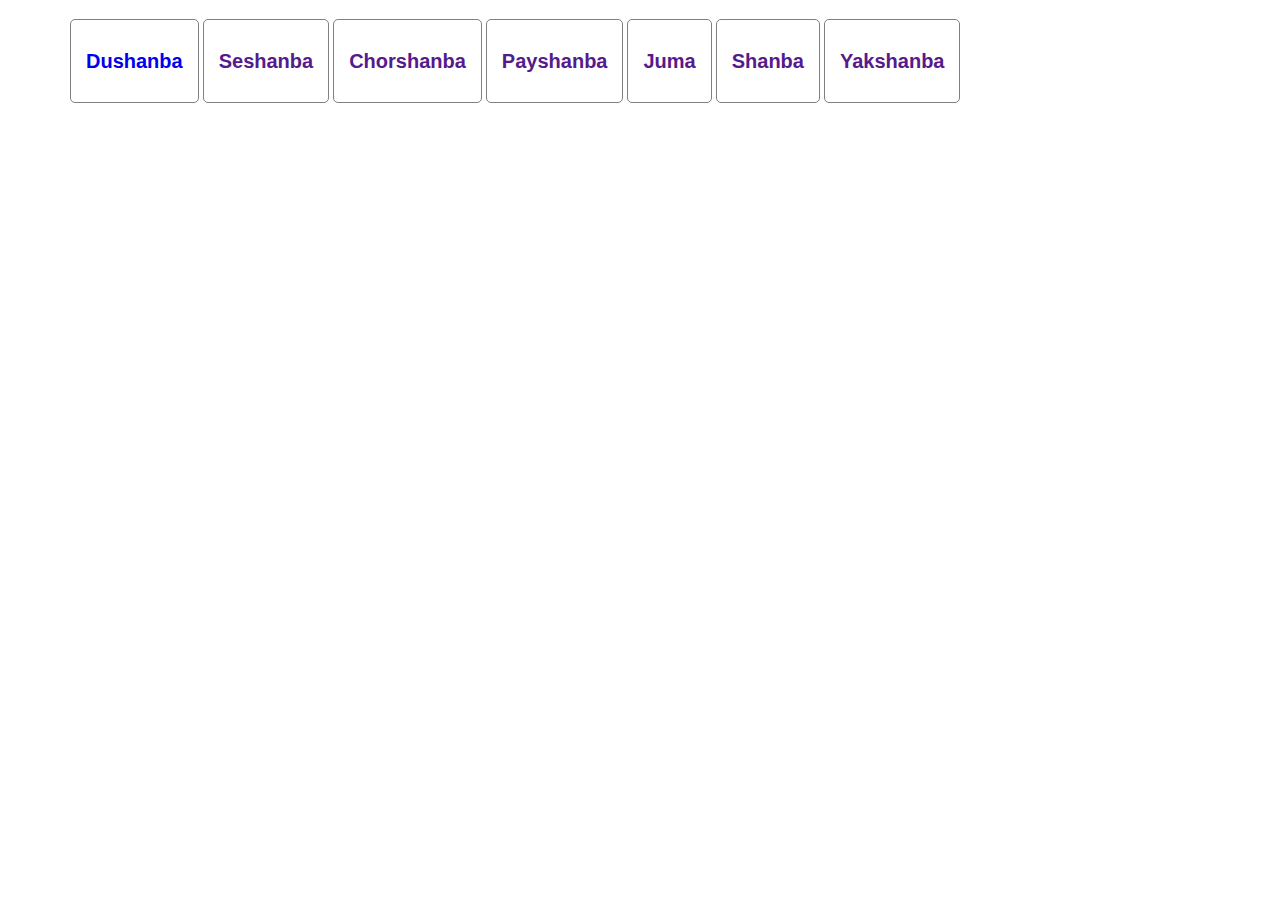
<file: index.html>
<!DOCTYPE html>
<html lang="en">
<head>
    <meta charset="UTF-8">
    <meta http-equiv="X-UA-Compatible" content="IE=edge">
    <meta name="viewport" content="width=device-width, initial-scale=1.0">
    <link rel="stylesheet" href="./style/style.css">
    <title>Document</title>
</head>
<body>
    <div class="days container">
        <a href="./pozitsiya.html" class="day">Dushanba</a>
        <a href="" class="day">Seshanba</a>
        <a href="" class="day">Chorshanba</a>
        <a href="" class="day">Payshanba</a>
        <a href="" class="day">Juma</a>
        <a href="" class="day">Shanba</a>
        <a href="" class="day">Yakshanba</a>
    </div>

    <script src="index.js"></script>
</body>
</html>
</file>
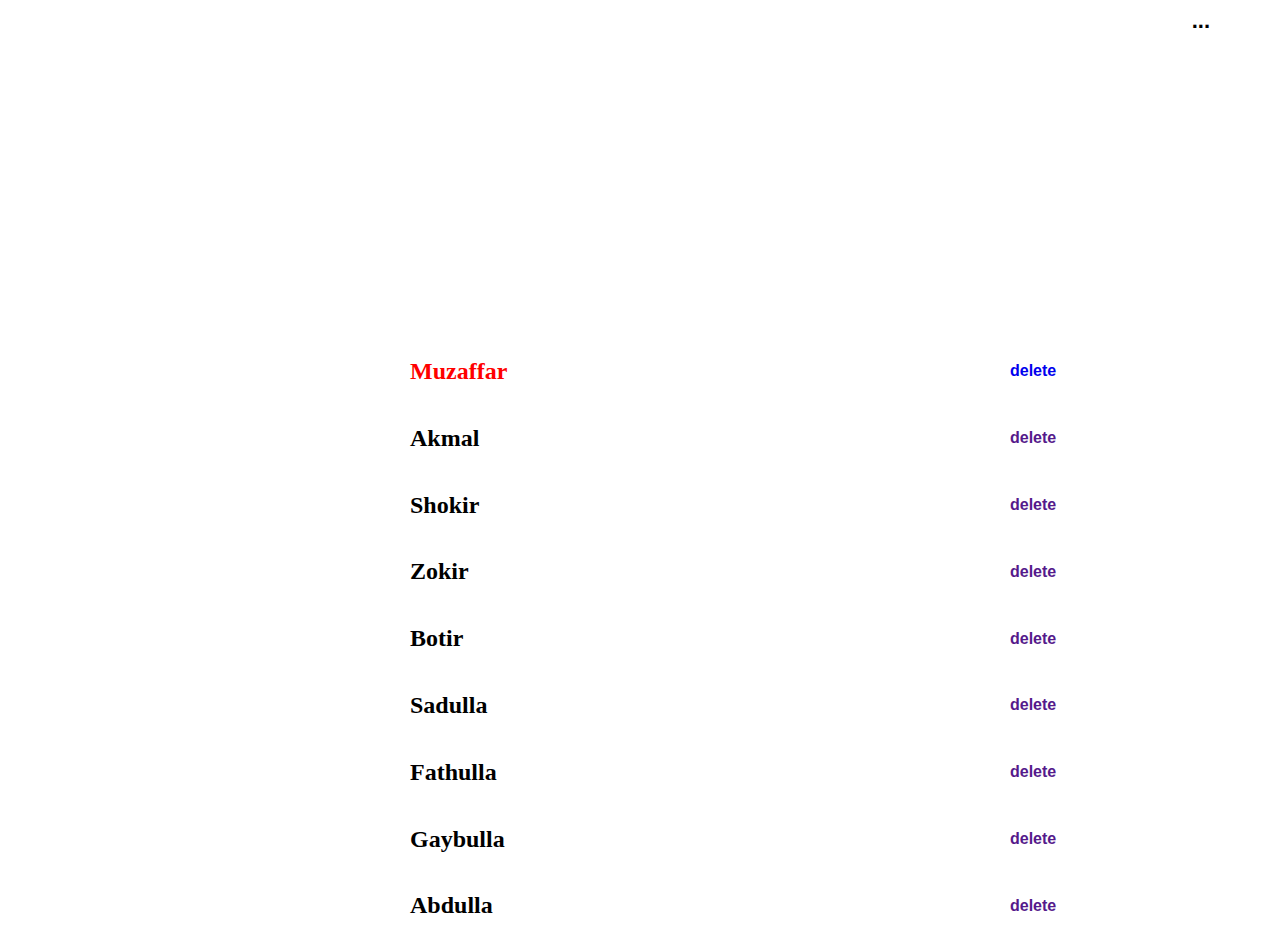
<file: afitsant.html>
<!DOCTYPE html>
<html lang="en">
<head>
    <meta charset="UTF-8">
    <meta http-equiv="X-UA-Compatible" content="IE=edge">
    <meta name="viewport" content="width=device-width, initial-scale=1.0">
    <link rel="stylesheet" href="./style/style.css">
    <title>Document</title>
</head>
<body>
    <div class="box container">
        <div class="cnopca">
            <a class="cnop" href="#!">...</a>
        </div>
        <div class="back">
            <h1>Muzaffar</h1>
        </div>
        <div class="names ">
            <div class="ishchi">
                <h2 class="title">Muzaffar</h2>
                <a class="delet" href="#!">delete</a>
            </div>
            <div class="ishchi">
                <h2>Akmal</h2>
                <a href="">delete</a>
            </div>
            <div class="ishchi">
                <h2>Shokir</h2>
                <a href="">delete</a>
            </div>
            <div class="ishchi">
                <h2>Zokir</h2>
                <a href="">delete</a>
            </div>
            <div class="ishchi">
                <h2>Botir</h2>
                <a href="">delete</a>
            </div>
            <div class="ishchi">
                <h2>Sadulla</h2>
                <a href="">delete</a>
            </div>
            <div class="ishchi">
                <h2>Fathulla</h2>
                <a href="">delete</a>
            </div>
            <div class="ishchi">
                <h2>Gaybulla</h2>
                <a href="">delete</a>
            </div>
            <div class="ishchi">
                <h2>Abdulla</h2>
                <a href="">delete</a>
            </div>
       
        </div>
    </div>
    <script src="../index.js"></script>
</body>
</html>
</file>
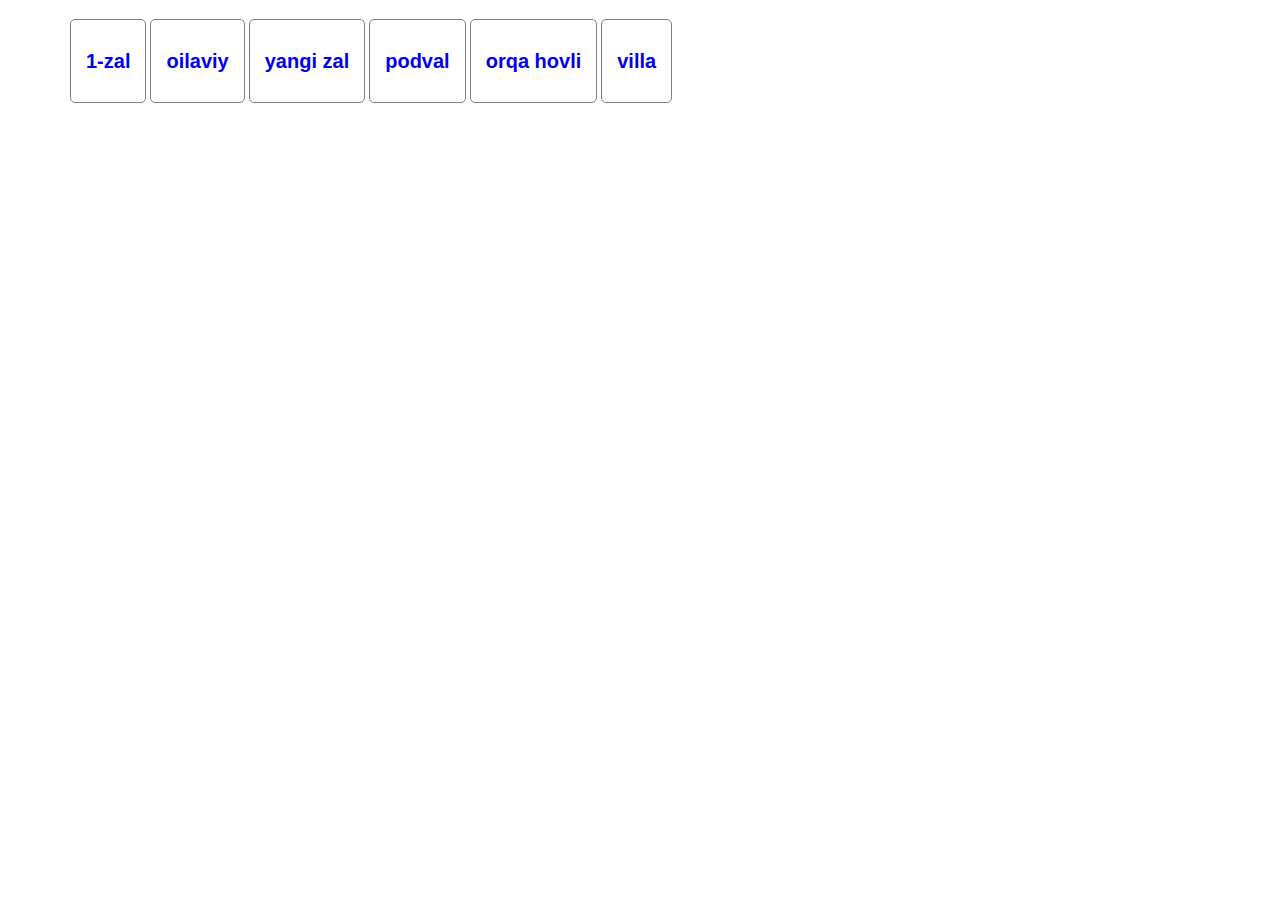
<file: pozitsiya.html>
<!DOCTYPE html>
<html lang="en">
<head>
    <meta charset="UTF-8">
    <meta name="viewport" content="width=device-width, initial-scale=1.0">
    <link rel="stylesheet" href="./style/style.css">
    <title>Document</title>
</head>
<body>
    <div class="cards container">
    <a class="day" href="./afitsant.html">1-zal</a>
    <a class="day" href="./afitsant.html">oilaviy</a>
    <a class="day" href="./afitsant.html">yangi zal</a>
    <a class="day" href="./afitsant.html">podval</a>
    <a class="day" href="./afitsant.html">orqa hovli</a>
    <a class="day" href="./afitsant.html">villa</a>
    </div>
</body>
</html>
</file>
<file: style/style.css>
.container{
    max-width: 1140px;
    width: 100%;
    margin: 0 auto;
    padding: 0 15px;
}
.days{
    margin-top: 50px;
}
.day{
    
    border: 1px solid gray;
    border-radius: 5px;
    padding: 30px 15px;
    text-decoration: none;
    font-family: Verdana, Geneva, sans-serif;
    font-size: 20px;
    font-weight: 800;
}
.ishchi{
    display: flex;
    justify-content: space-between;
    align-items: center;
    width: 800px;
}
.ishchi a{
    width: 200px;
    font-family: Verdana, Geneva, sans-serif;
    font-weight: 800;
    text-decoration: none;
}
.box{
    display: flex;
    flex-direction: column;
    align-items: end;
    justify-content: space-between;


}
.cnopca{
    display: flex;
    
    
}
.cnopca a{
    font-size: 22px;
    font-weight: 800;
    font-family: Verdana, Geneva, sans-serif;
    text-decoration: none;
    color: black;
}

.back{
    background-color: gray;
    width: 200px;
    height: 300px;
    border: 2px solid red;
    display: flex;
    align-items: center;
    justify-content: center;
    border-radius: 5px;
    opacity: -1;
}
.title{
    color: red;
}

.cards{
    margin-top: 50px;
}
</file>
